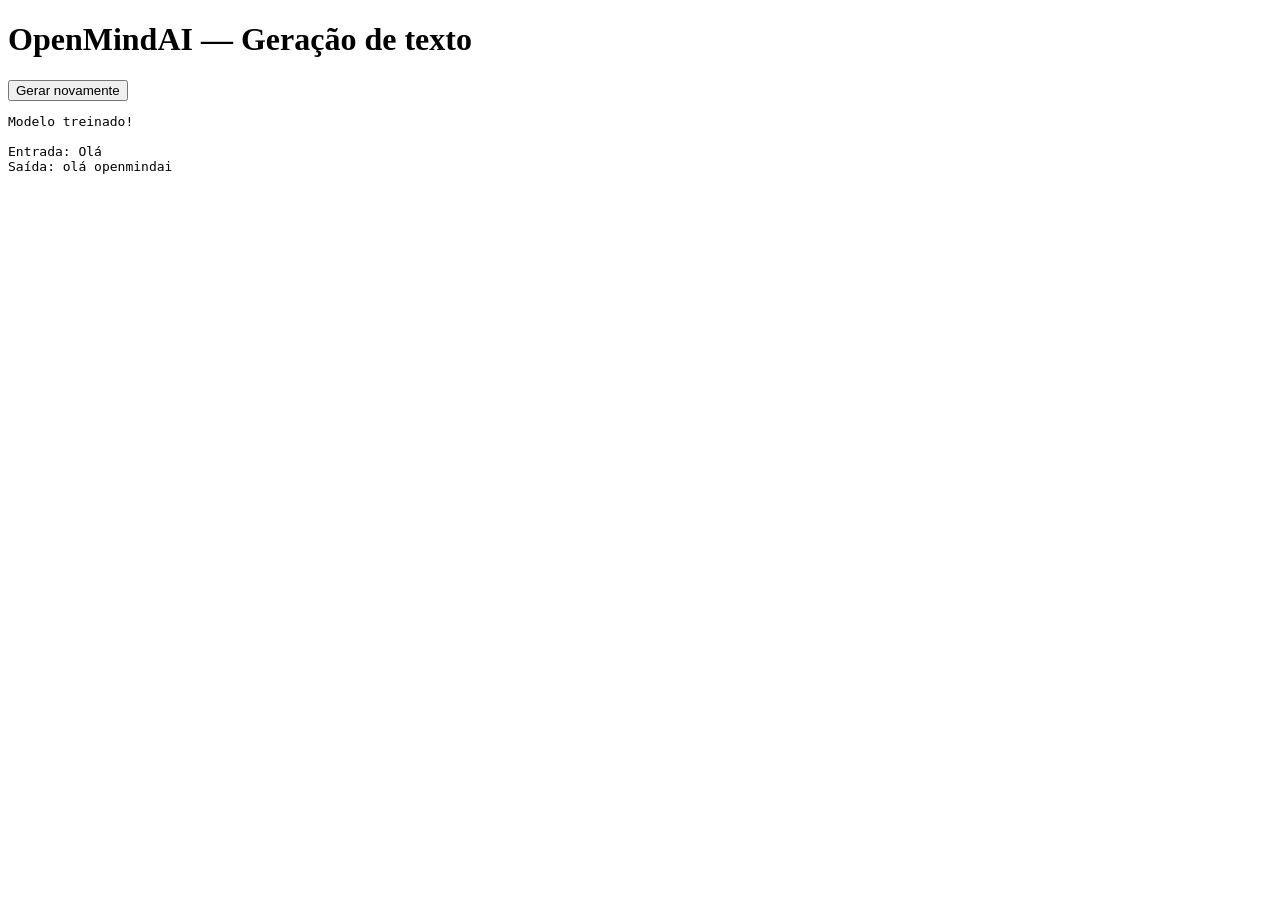
<file: test-generation.html>
<!DOCTYPE html>
<html lang="pt-BR">
<head>
    <meta charset="UTF-8">
    <meta name="viewport" content="width=device-width, initial-scale=1">
    <title>OpenMindAI — Geração de texto</title>
</head>
<body>
    <h1>OpenMindAI — Geração de texto</h1>
    <button id="generate">Gerar novamente</button>
    <pre id="output">Treinando o modelo...</pre>

    <script type="module">
        import { OpenMindTokenizer } from "./tokenizer.js";
        import { OpenMindNeuralNetwork } from "./neural-network.js";
        import { generateText } from "./generate.js";

        const texts = [
            "Olá mundo",
            "Olá OpenMindAI",
            "Olá mundo",
            "Eu sou OpenMindAI",
            "Eu aprendo palavras",
            "Eu sou uma inteligência artificial"
        ];

        const tokenizer = new OpenMindTokenizer();
        tokenizer.train(texts);

        const network = new OpenMindNeuralNetwork(tokenizer.vocabSize, 16);
        network.train(tokenizer, texts, 300);

        const output = document.getElementById("output");

        function generate() {
            output.textContent =
                "Modelo treinado!\n\n" +
                "Entrada: Olá\n" +
                "Saída: " + generateText(network, tokenizer, "Olá", 12);
        }

        document.getElementById("generate").addEventListener("click", generate);

        generate();
    </script>
</body>
</html>
</file>
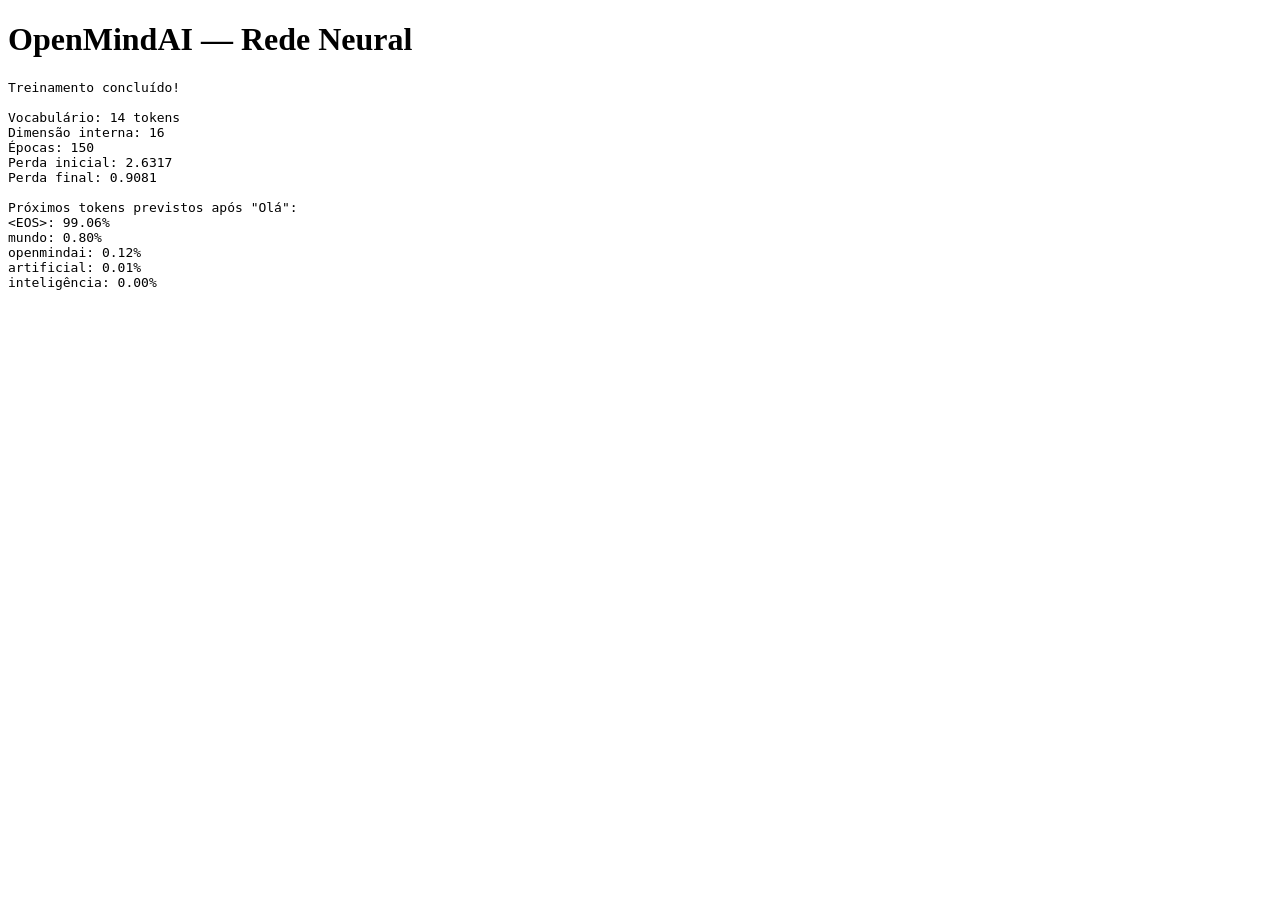
<file: test-network.html>
<!DOCTYPE html>
<html lang="pt-BR">
<head>
    <meta charset="UTF-8">
    <meta name="viewport" content="width=device-width, initial-scale=1">
    <title>OpenMindAI — Teste Neural</title>
</head>
<body>
    <h1>OpenMindAI — Rede Neural</h1>
    <pre id="output">Preparando treinamento...</pre>

    <script type="module">
        import { OpenMindTokenizer } from "./tokenizer.js";
        import { OpenMindNeuralNetwork } from "./neural-network.js";

        const output = document.getElementById("output");

        try {
            const texts = [
                "Olá mundo",
                "Olá OpenMindAI",
                "Olá mundo",
                "Eu sou OpenMindAI",
                "Eu aprendo palavras",
                "Eu sou uma inteligência artificial"
            ];

            const tokenizer = new OpenMindTokenizer();
            tokenizer.train(texts);

            const network = new OpenMindNeuralNetwork(
                tokenizer.vocabSize,
                16
            );

            const history = network.train(tokenizer, texts, 150);

            const firstToken = tokenizer.encode("Olá")[0];
            const predictions = network.predictNext(
                firstToken,
                tokenizer,
                5
            );

            output.textContent =
                `Treinamento concluído!\n\n` +
                `Vocabulário: ${tokenizer.vocabSize} tokens\n` +
                `Dimensão interna: ${network.hiddenSize}\n` +
                `Épocas: ${history.length}\n` +
                `Perda inicial: ${history[0].toFixed(4)}\n` +
                `Perda final: ${history.at(-1).toFixed(4)}\n\n` +
                `Próximos tokens previstos após "Olá":\n` +
                predictions.map(item =>
                    `${item.token}: ${(item.probability * 100).toFixed(2)}%`
                ).join("\n");
        } catch (error) {
            output.textContent = error.stack || error.message;
        }
    </script>
</body>
</html>
</file>
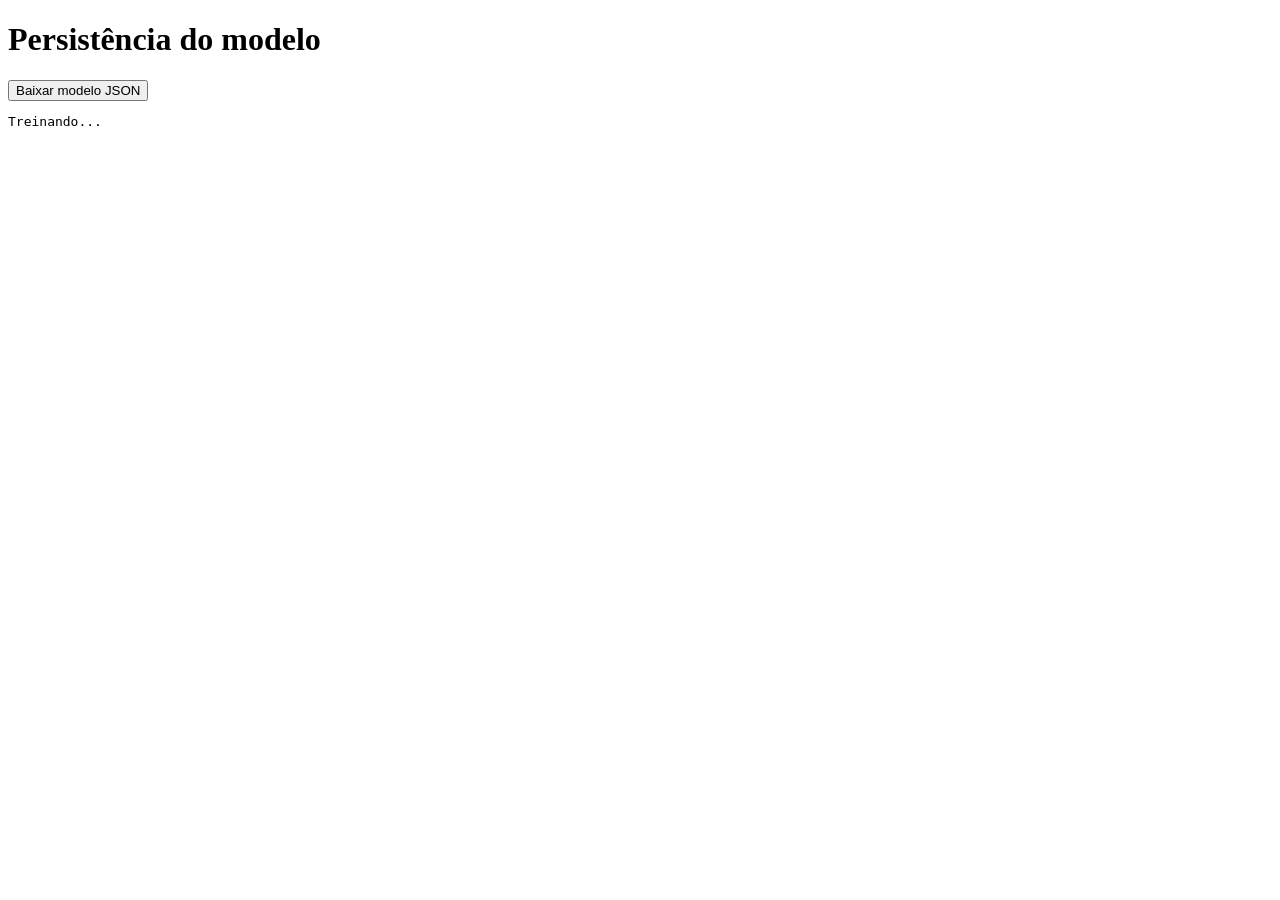
<file: test-storage.html>
<!DOCTYPE html>
<html lang="pt-BR">
<head>
    <meta charset="UTF-8">
    <meta name="viewport" content="width=device-width, initial-scale=1">
    <title>OpenMindAI — Salvar modelo</title>
</head>
<body>
    <h1>Persistência do modelo</h1>
    <button id="download">Baixar modelo JSON</button>
    <pre id="output">Treinando...</pre>

    <script type="module">
        import { OpenMindTokenizer } from "./tokenizer.js";
        import { OpenMindNeuralNetwork } from "./neural-network.js";
        import { OpenMindModelStorage } from "./model-storage.js";

        const texts = [
            "Olá mundo",
            "Olá OpenMindAI",
            "Olá mundo",
            "Eu sou OpenMindAI",
            "Eu aprendo palavras",
            "Eu sou uma inteligência artificial"
        ];

        const tokenizer = new OpenMindTokenizer();
        tokenizer.train(texts);

        const network = new OpenMindNeuralNetwork(tokenizer.vocabSize, 16);
        network.train(tokenizer, texts, 300);

        const original = network.forward(tokenizer.encode("Olá")[0])
            .probabilities;

        const json = OpenMindModelStorage.save(network, tokenizer);

        const loadedTokenizer = new OpenMindTokenizer();
        const loadedNetwork = OpenMindModelStorage.load(
            json,
            loadedTokenizer,
            OpenMindNeuralNetwork
        );

        const restored = loadedNetwork.forward(
            loadedTokenizer.encode("Olá")[0]
        ).probabilities;

        const difference = Math.max(
            ...original.map((value, index) =>
                Math.abs(value - restored[index])
            )
        );

        document.getElementById("output").textContent =
            "Modelo treinado e recarregado!\n\n" +
            "Tamanho do JSON: " + json.length + " caracteres\n" +
            "Vocabulário: " + loadedTokenizer.vocabSize + " tokens\n" +
            "Maior diferença entre previsões: " + difference + "\n\n" +
            (difference < 1e-10
                ? "SUCESSO: os pesos foram restaurados corretamente."
                : "AVISO: as previsões diferem após o carregamento.");

        document.getElementById("download").onclick = () => {
            OpenMindModelStorage.download(json);
        };
    </script>
</body>
</html>
</file>
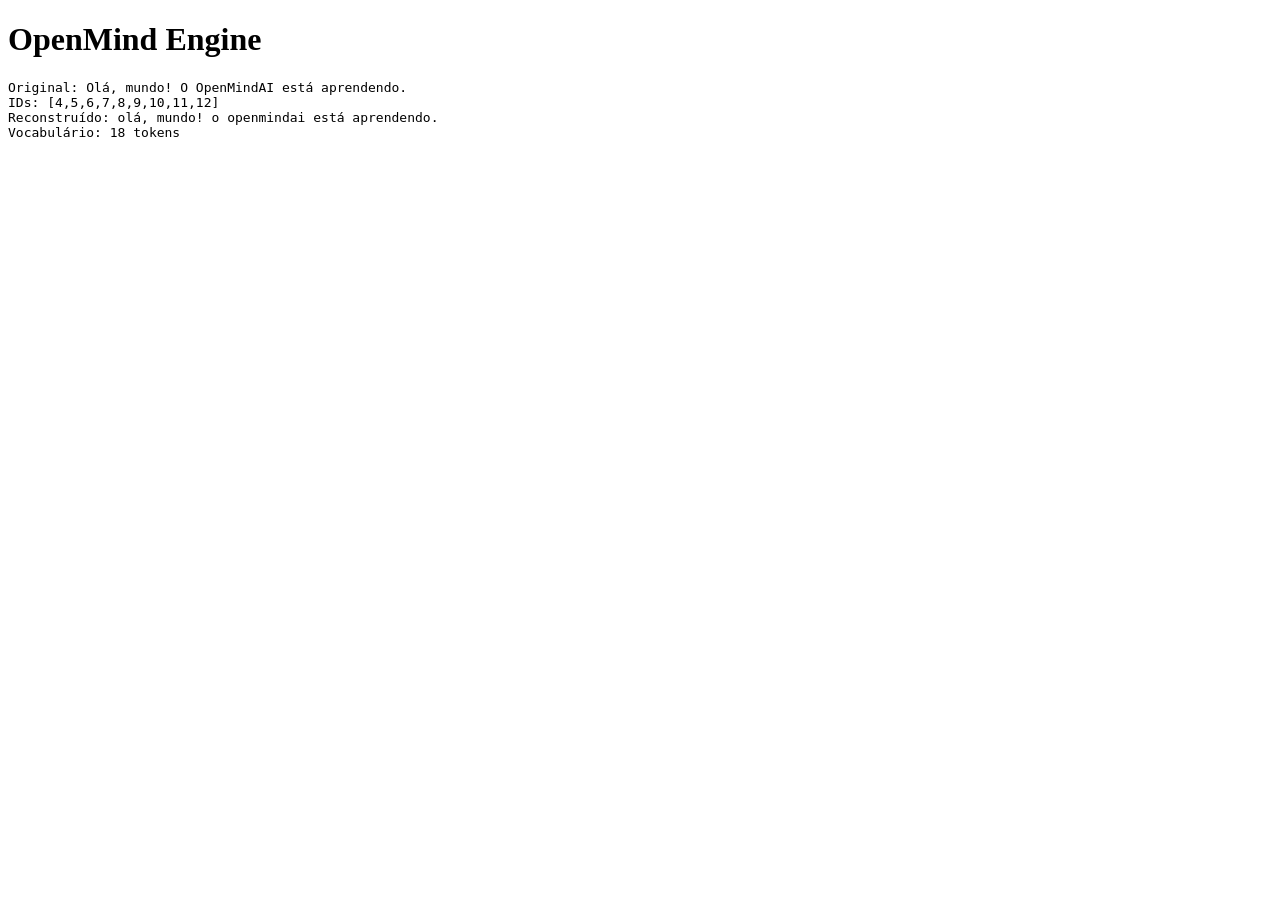
<file: test_tokenizer.html>
<!DOCTYPE html>
<html lang="pt-BR">
<head>
    <meta charset="UTF-8">
    <meta name="viewport" content="width=device-width, initial-scale=1.0">
    <title>Teste do OpenMind Engine</title>
</head>
<body>
    <h1>OpenMind Engine</h1>
    <pre id="output">Testando...</pre>

    <script type="module">
        import { OpenMindTokenizer } from "./tokenizer.js";

        const tokenizer = new OpenMindTokenizer();

        tokenizer.train([
            "Olá, mundo!",
            "O OpenMindAI está aprendendo.",
            "Vamos construir nossa própria IA."
        ]);

        const original = "Olá, mundo! O OpenMindAI está aprendendo.";
        const ids = tokenizer.encode(original);
        const decoded = tokenizer.decode(ids);

        document.getElementById("output").textContent =
            `Original: ${original}\n` +
            `IDs: ${JSON.stringify(ids)}\n` +
            `Reconstruído: ${decoded}\n` +
            `Vocabulário: ${tokenizer.vocabSize} tokens`;
    </script>
</body>
</html>
</file>
